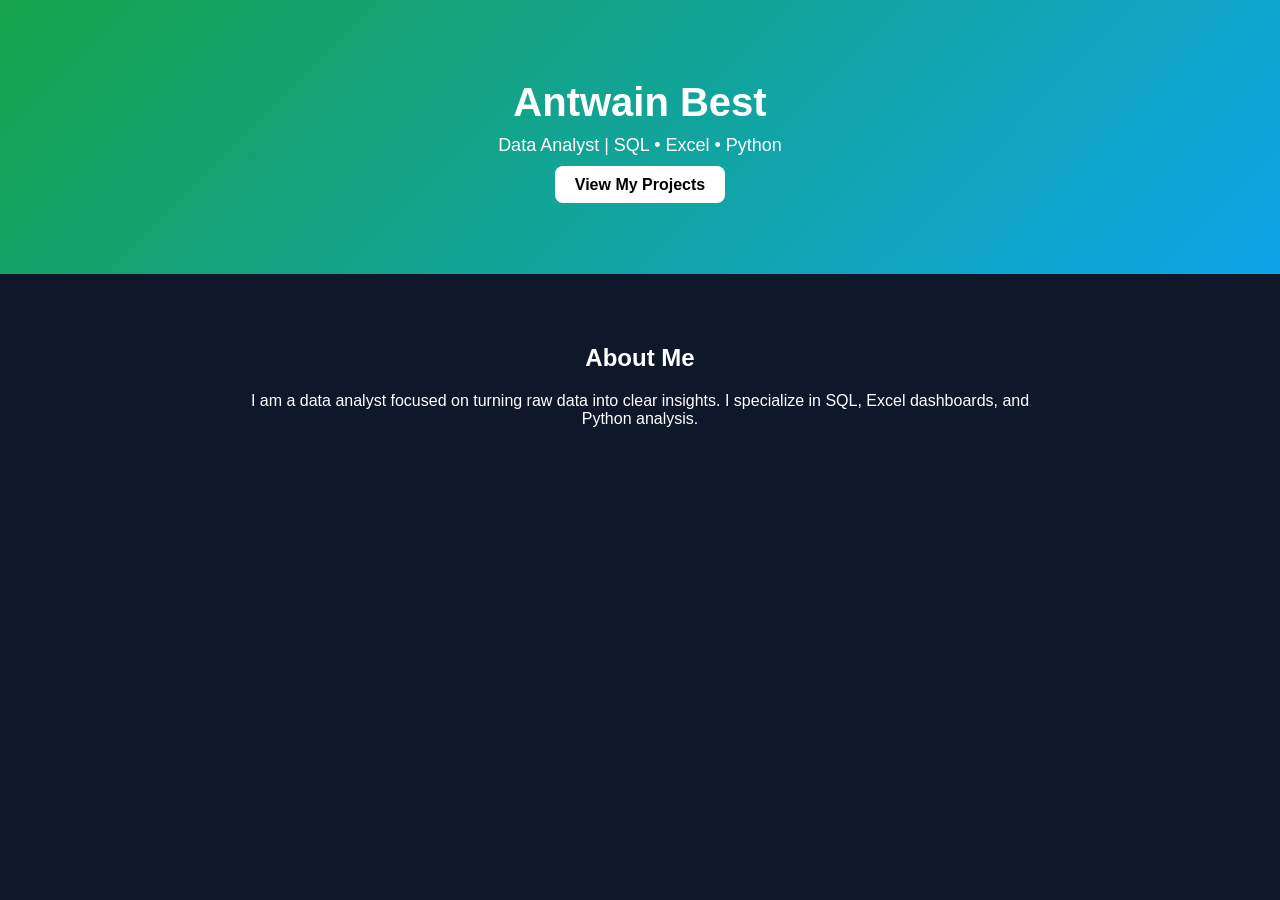
<file: index.html>
<!DOCTYPE html>
<html lang="en">
<head>
  <meta charset="UTF-8">
  <title>Data Portfolio</title>
  <link rel="stylesheet" href="style.css">
</head>

<body>

  <header class="hero">
    <h1>Antwain Best</h1>
    <p>Data Analyst | SQL • Excel • Python</p>
    <a href="projects.html" class="btn">View My Projects</a>
  </header>

  <section class="about">
    <h2>About Me</h2>
    <p>
      I am a data analyst focused on turning raw data into clear insights.
      I specialize in SQL, Excel dashboards, and Python analysis.
    </p>
  </section>

</body>
</html>
</file>
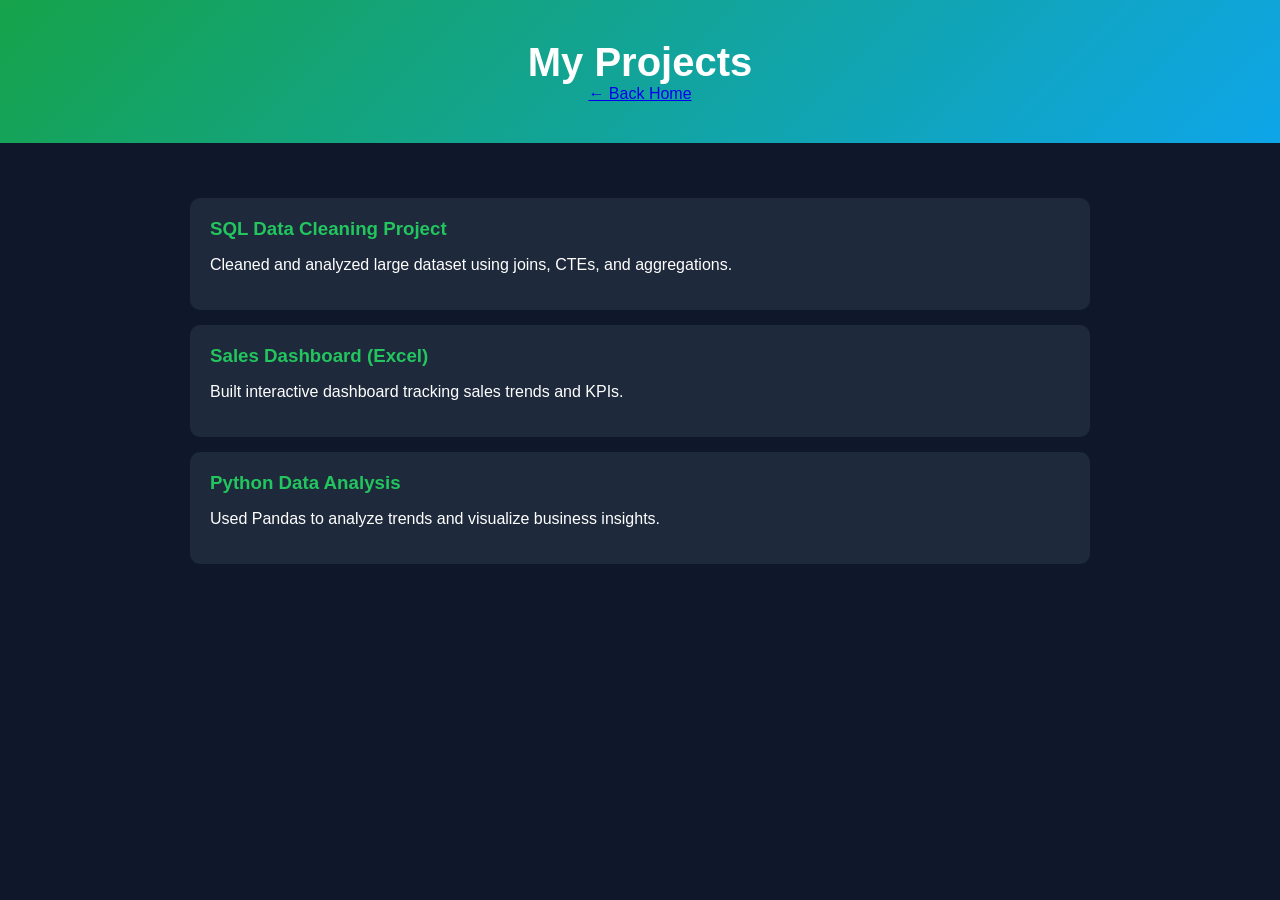
<file: projects.html>
<!DOCTYPE html>
<html lang="en">
<head>
  <meta charset="UTF-8">
  <title>My Projects</title>
  <link rel="stylesheet" href="style.css">
</head>

<body>

  <header class="hero small">
    <h1>My Projects</h1>
    <a href="index.html">← Back Home</a>
  </header>

  <section class="projects">

    <div class="card">
      <h3>SQL Data Cleaning Project</h3>
      <p>Cleaned and analyzed large dataset using joins, CTEs, and aggregations.</p>
    </div>

    <div class="card">
      <h3>Sales Dashboard (Excel)</h3>
      <p>Built interactive dashboard tracking sales trends and KPIs.</p>
    </div>

    <div class="card">
      <h3>Python Data Analysis</h3>
      <p>Used Pandas to analyze trends and visualize business insights.</p>
    </div>

  </section>

</body>
</html>
</file>
<file: style.css>
body {
  margin: 0;
  font-family: Arial, sans-serif;
  background: #0f172a;
  color: white;
}

/* HERO SECTION */
.hero {
  text-align: center;
  padding: 80px 20px;
  background: linear-gradient(135deg, #16a34a, #0ea5e9);
}

.hero.small {
  padding: 40px 20px;
}

.hero h1 {
  margin: 0;
  font-size: 40px;
}

.hero p {
  font-size: 18px;
  margin: 10px 0 20px;
}

.btn {
  background: white;
  color: black;
  padding: 10px 20px;
  text-decoration: none;
  border-radius: 8px;
  font-weight: bold;
}

/* ABOUT */
.about {
  padding: 50px;
  max-width: 800px;
  margin: auto;
  text-align: center;
}

/* PROJECT CARDS */
.projects {
  padding: 40px;
  max-width: 900px;
  margin: auto;
}

.card {
  background: #1e293b;
  padding: 20px;
  margin: 15px 0;
  border-radius: 10px;
}

.card h3 {
  margin: 0 0 10px;
  color: #22c55e;
}
</file>
